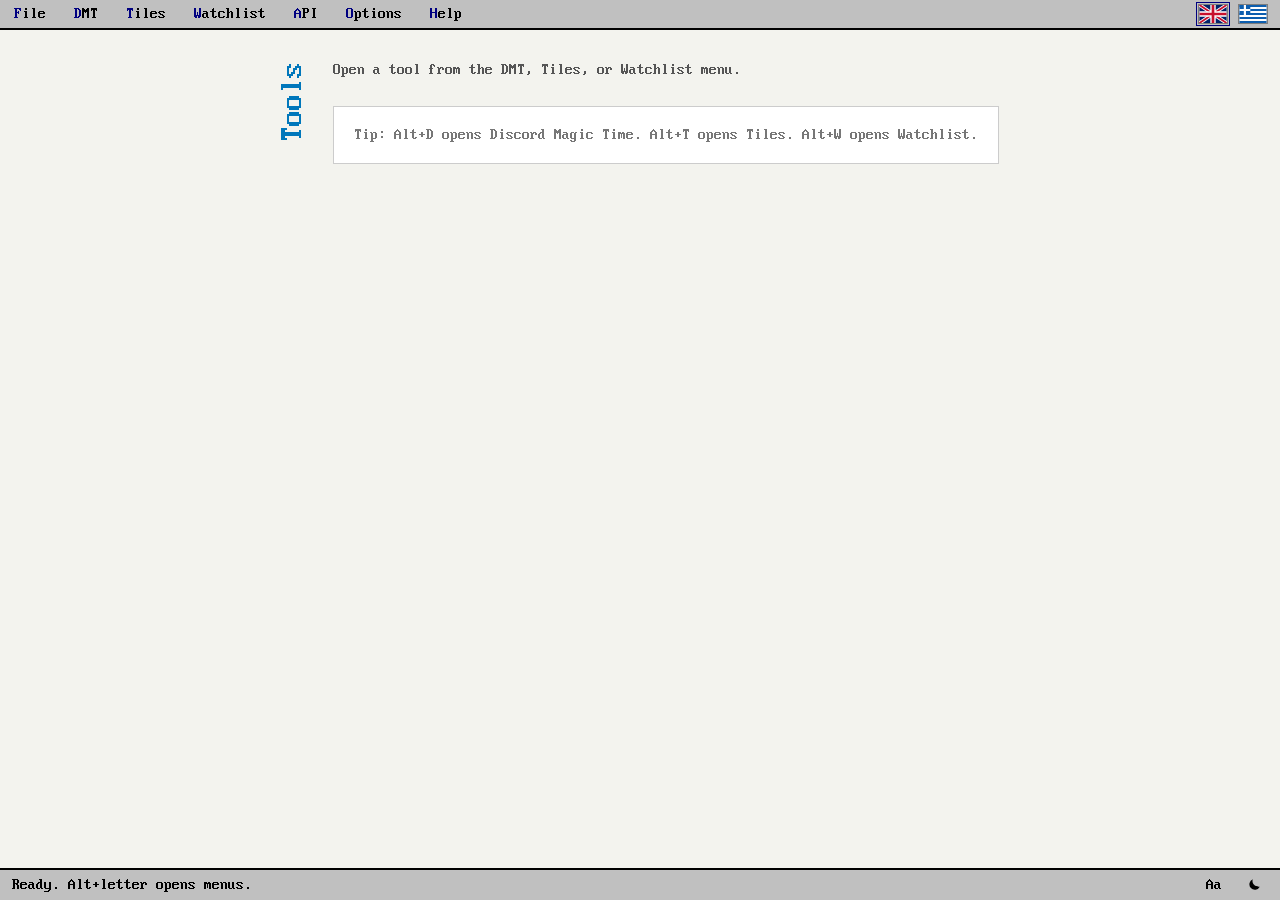
<file: tools/index.html>
<!DOCTYPE html>
<html lang="en">

<head>
  <meta charset="UTF-8">
  <meta name="viewport" content="width=device-width, initial-scale=1.0">
  <title>Tools</title>
  <script>
    (function () {
      var storedTheme = localStorage.getItem('tools-theme') || localStorage.getItem('dmt-theme');
      var theme = storedTheme === 'light' || storedTheme === 'dark'
        ? storedTheme
        : (window.matchMedia('(prefers-color-scheme: light)').matches ? 'light' : 'dark');
      document.documentElement.setAttribute('data-theme', theme);

      var storedFont = localStorage.getItem('tools-font');
      if (storedFont === 'fairfax') {
        storedFont = 'vga';
        localStorage.setItem('tools-font', 'vga');
      }
      var font = storedFont === 'tiny5' || storedFont === 'vga' ? storedFont : 'vga';
      document.documentElement.setAttribute('data-font', font);

      var storedDesktop = localStorage.getItem('tools-desktop');
      var desktop = storedDesktop === 'on' ? 'shadow' : 'plain';
      document.documentElement.setAttribute('data-desktop', desktop);
    })();
  </script>
  <link rel="stylesheet" href="/tools/styles.css?v=61">
  <meta http-equiv="Cache-Control" content="no-cache">
  <script type="module" src="/tools/app.js?v=74"></script>
</head>

<body>
  <div class="tp-desktop" id="tp-desktop" aria-hidden="true"></div>
  <div class="tp-shell">
    <header class="tp-menubar" id="tp-menubar" role="menubar" aria-label="Main menu">
      <nav class="tp-menus" id="tp-menus"></nav>
      <div class="tp-menubar-right">
        <button type="button" class="tp-lang-btn" id="lang-en" title="English" aria-label="English">
          <svg class="tp-flag" viewBox="0 0 60 40" aria-hidden="true">
            <rect width="60" height="40" fill="#012169"/>
            <path d="M0,0 L60,40 M60,0 L0,40" stroke="#fff" stroke-width="8"/>
            <path d="M0,0 L60,40 M60,0 L0,40" stroke="#C8102E" stroke-width="4"/>
            <path d="M30,0 V40 M0,20 H60" stroke="#fff" stroke-width="12"/>
            <path d="M30,0 V40 M0,20 H60" stroke="#C8102E" stroke-width="6"/>
          </svg>
        </button>
        <button type="button" class="tp-lang-btn" id="lang-el" title="Ελληνικά" aria-label="Ελληνικά">
          <svg class="tp-flag" viewBox="0 0 60 40" aria-hidden="true">
            <rect width="60" height="40" fill="#0D5EAF"/>
            <rect y="4.44" width="60" height="4.44" fill="#fff"/>
            <rect y="13.33" width="60" height="4.44" fill="#fff"/>
            <rect y="22.22" width="60" height="4.44" fill="#fff"/>
            <rect y="31.11" width="60" height="4.44" fill="#fff"/>
            <rect width="24" height="22.22" fill="#0D5EAF"/>
            <rect x="9.6" width="4.8" height="22.22" fill="#fff"/>
            <rect y="8.89" width="24" height="4.44" fill="#fff"/>
          </svg>
        </button>
      </div>
    </header>

    <main class="tp-workspace" id="tool-root"></main>

    <footer class="tp-status" aria-live="polite">
      <span class="tp-status-text" id="tp-status"></span>
      <button type="button" class="tp-theme-btn tp-font-btn" id="font-footer-btn" aria-label="Toggle font" title="Toggle font">
        <span class="tp-font-label" aria-hidden="true">Aa</span>
      </button>
      <button type="button" class="tp-theme-btn" id="theme-footer-btn" aria-label="Toggle theme" title="Toggle theme">
        <svg class="tp-theme-icon tp-theme-icon-sun" viewBox="0 0 16 16" aria-hidden="true">
          <circle cx="8" cy="8" r="3" fill="currentColor"/>
          <g stroke="currentColor" stroke-width="1.5" stroke-linecap="square">
            <path d="M8 1v2M8 13v2M1 8h2M13 8h2M3.2 3.2l1.4 1.4M11.4 11.4l1.4 1.4M12.8 3.2l-1.4 1.4M4.6 11.4l-1.4 1.4"/>
          </g>
        </svg>
        <svg class="tp-theme-icon tp-theme-icon-moon" viewBox="0 0 16 16" aria-hidden="true">
          <path fill="currentColor" d="M11.5 9.2A5.2 5.2 0 0 1 6.8 2.2 5.5 5.5 0 1 0 13.8 9.8a5.2 5.2 0 0 1-2.3-.6z"/>
        </svg>
      </button>
    </footer>
  </div>
</body>

</html>
</file>
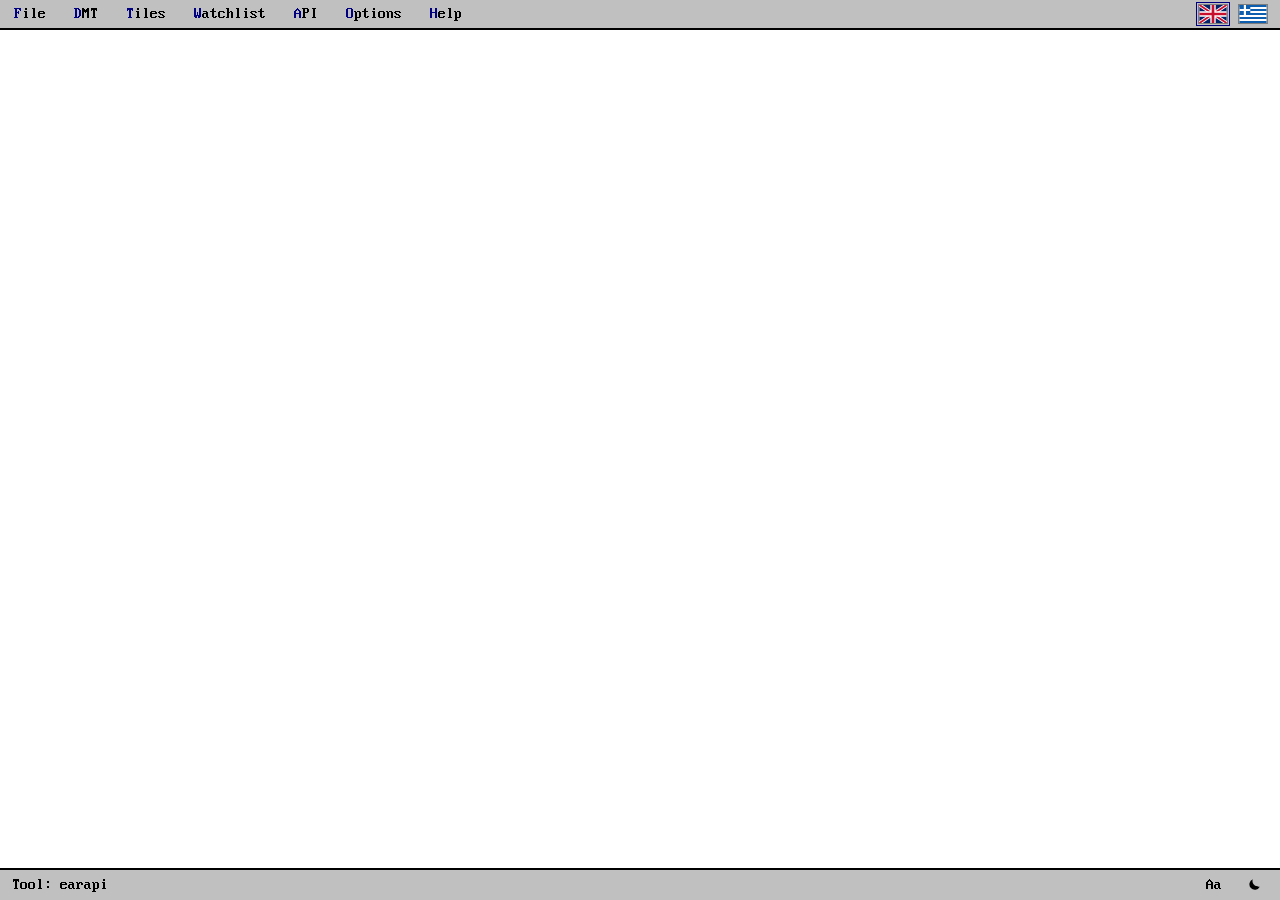
<file: tools/api/index.html>
<!DOCTYPE html>
<html lang="en">

<head>
  <meta charset="UTF-8">
  <meta name="viewport" content="width=device-width, initial-scale=1.0">
  <title>earapi docs — Earentir Tools</title>
  <meta name="description" content="API documentation for earentir services (tilecalc, DMT, watchlist, and more).">
  <link rel="canonical" href="https://earentir.dev/tools/api">
  <meta property="og:type" content="website">
  <meta property="og:site_name" content="Earentir Tools">
  <meta property="og:title" content="earapi docs">
  <meta property="og:description" content="API documentation for earentir services (tilecalc, DMT, watchlist, and more).">
  <meta property="og:url" content="https://earentir.dev/tools/api">
  <meta property="og:image" content="https://earentir.dev/tools/og-api.png">
  <meta name="twitter:card" content="summary_large_image">
  <meta name="twitter:title" content="earapi docs">
  <meta name="twitter:description" content="API documentation for earentir services (tilecalc, DMT, watchlist, and more).">
  <meta name="twitter:image" content="https://earentir.dev/tools/og-api.png">
  <script>
    (function () {
      var storedTheme = localStorage.getItem('tools-theme') || localStorage.getItem('dmt-theme');
      var theme = storedTheme === 'light' || storedTheme === 'dark'
        ? storedTheme
        : (window.matchMedia('(prefers-color-scheme: light)').matches ? 'light' : 'dark');
      document.documentElement.setAttribute('data-theme', theme);

      var storedFont = localStorage.getItem('tools-font');
      if (storedFont === 'fairfax') {
        storedFont = 'vga';
        localStorage.setItem('tools-font', 'vga');
      }
      var font = storedFont === 'tiny5' || storedFont === 'vga' ? storedFont : 'vga';
      document.documentElement.setAttribute('data-font', font);

      var storedDesktop = localStorage.getItem('tools-desktop');
      var desktop = storedDesktop === 'on' ? 'shadow' : 'plain';
      document.documentElement.setAttribute('data-desktop', desktop);
    })();
  </script>
  <link rel="stylesheet" href="/tools/styles.css?v=62">
  <meta http-equiv="Cache-Control" content="no-cache">
  <script type="module" src="/tools/app.js?v=75"></script>
</head>

<body>
  <div class="tp-desktop" id="tp-desktop" aria-hidden="true"></div>
  <div class="tp-shell">
    <header class="tp-menubar" id="tp-menubar" role="menubar" aria-label="Main menu">
      <nav class="tp-menus" id="tp-menus"></nav>
      <div class="tp-menubar-right">
        <button type="button" class="tp-lang-btn" id="lang-en" title="English" aria-label="English">
          <svg class="tp-flag" viewBox="0 0 60 40" aria-hidden="true">
            <rect width="60" height="40" fill="#012169"/>
            <path d="M0,0 L60,40 M60,0 L0,40" stroke="#fff" stroke-width="8"/>
            <path d="M0,0 L60,40 M60,0 L0,40" stroke="#C8102E" stroke-width="4"/>
            <path d="M30,0 V40 M0,20 H60" stroke="#fff" stroke-width="12"/>
            <path d="M30,0 V40 M0,20 H60" stroke="#C8102E" stroke-width="6"/>
          </svg>
        </button>
        <button type="button" class="tp-lang-btn" id="lang-el" title="Ελληνικά" aria-label="Ελληνικά">
          <svg class="tp-flag" viewBox="0 0 60 40" aria-hidden="true">
            <rect width="60" height="40" fill="#0D5EAF"/>
            <rect y="4.44" width="60" height="4.44" fill="#fff"/>
            <rect y="13.33" width="60" height="4.44" fill="#fff"/>
            <rect y="22.22" width="60" height="4.44" fill="#fff"/>
            <rect y="31.11" width="60" height="4.44" fill="#fff"/>
            <rect width="24" height="22.22" fill="#0D5EAF"/>
            <rect x="9.6" width="4.8" height="22.22" fill="#fff"/>
            <rect y="8.89" width="24" height="4.44" fill="#fff"/>
          </svg>
        </button>
      </div>
    </header>

    <main class="tp-workspace" id="tool-root"></main>

    <footer class="tp-status" aria-live="polite">
      <span class="tp-status-text" id="tp-status"></span>
      <button type="button" class="tp-theme-btn tp-font-btn" id="font-footer-btn" aria-label="Toggle font" title="Toggle font">
        <span class="tp-font-label" aria-hidden="true">Aa</span>
      </button>
      <button type="button" class="tp-theme-btn" id="theme-footer-btn" aria-label="Toggle theme" title="Toggle theme">
        <svg class="tp-theme-icon tp-theme-icon-sun" viewBox="0 0 16 16" aria-hidden="true">
          <circle cx="8" cy="8" r="3" fill="currentColor"/>
          <g stroke="currentColor" stroke-width="1.5" stroke-linecap="square">
            <path d="M8 1v2M8 13v2M1 8h2M13 8h2M3.2 3.2l1.4 1.4M11.4 11.4l1.4 1.4M12.8 3.2l-1.4 1.4M4.6 11.4l-1.4 1.4"/>
          </g>
        </svg>
        <svg class="tp-theme-icon tp-theme-icon-moon" viewBox="0 0 16 16" aria-hidden="true">
          <path fill="currentColor" d="M11.5 9.2A5.2 5.2 0 0 1 6.8 2.2 5.5 5.5 0 1 0 13.8 9.8a5.2 5.2 0 0 1-2.3-.6z"/>
        </svg>
      </button>
    </footer>
  </div>
</body>

</html>
</file>
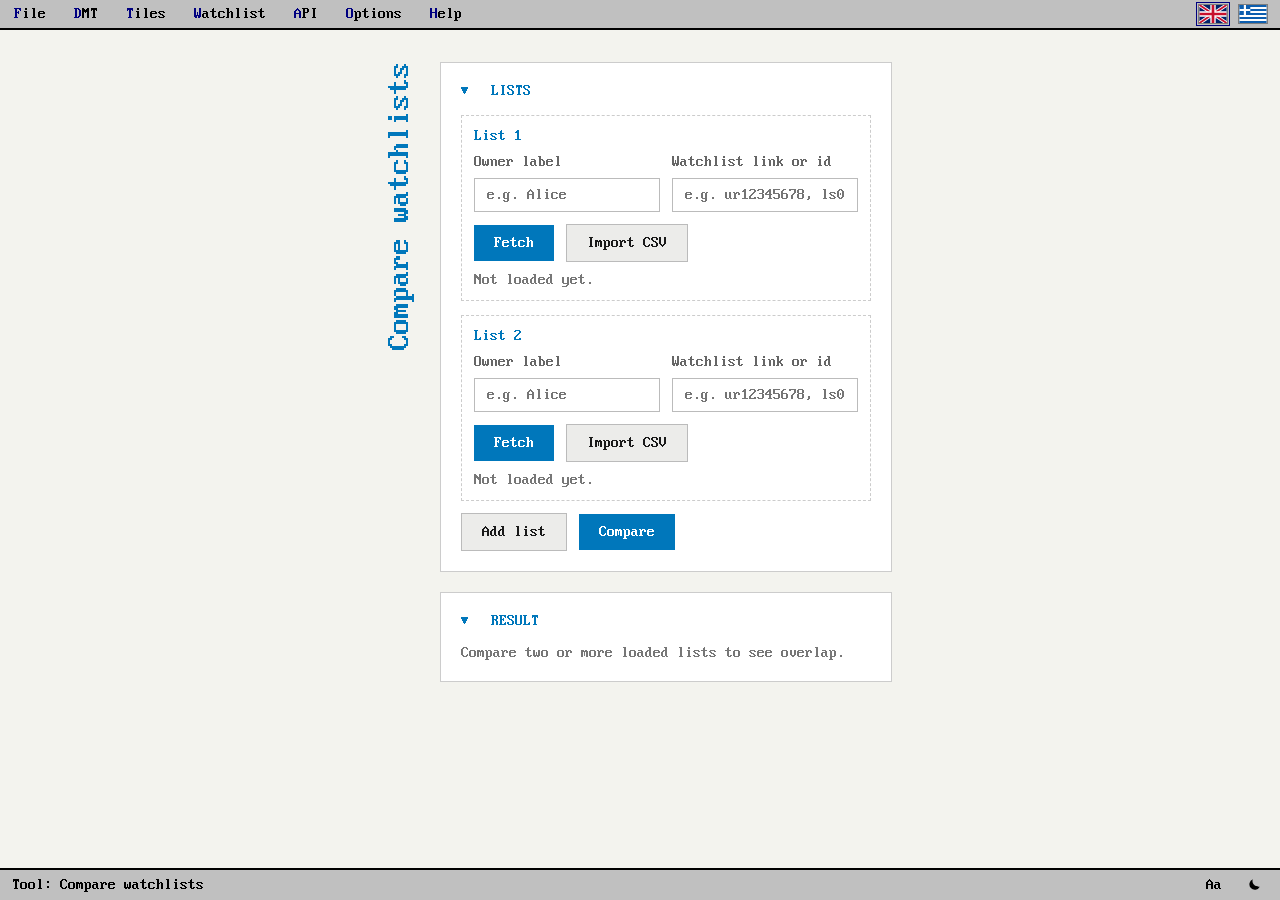
<file: tools/wl-compare/index.html>
<!DOCTYPE html>
<html lang="en">

<head>
  <meta charset="UTF-8">
  <meta name="viewport" content="width=device-width, initial-scale=1.0">
  <title>Compare watchlists — Earentir Tools</title>
  <meta name="description" content="Compare two or more public IMDb lists: shared titles, unique items, and the full union.">
  <link rel="canonical" href="https://earentir.dev/tools/wl-compare">
  <meta property="og:type" content="website">
  <meta property="og:site_name" content="Earentir Tools">
  <meta property="og:title" content="Compare watchlists">
  <meta property="og:description" content="Compare two or more public IMDb lists: shared titles, unique items, and the full union.">
  <meta property="og:url" content="https://earentir.dev/tools/wl-compare">
  <meta property="og:image" content="https://earentir.dev/tools/og-wl-compare.png">
  <meta name="twitter:card" content="summary_large_image">
  <meta name="twitter:title" content="Compare watchlists">
  <meta name="twitter:description" content="Compare two or more public IMDb lists: shared titles, unique items, and the full union.">
  <meta name="twitter:image" content="https://earentir.dev/tools/og-wl-compare.png">
  <script>
    (function () {
      var storedTheme = localStorage.getItem('tools-theme') || localStorage.getItem('dmt-theme');
      var theme = storedTheme === 'light' || storedTheme === 'dark'
        ? storedTheme
        : (window.matchMedia('(prefers-color-scheme: light)').matches ? 'light' : 'dark');
      document.documentElement.setAttribute('data-theme', theme);

      var storedFont = localStorage.getItem('tools-font');
      if (storedFont === 'fairfax') {
        storedFont = 'vga';
        localStorage.setItem('tools-font', 'vga');
      }
      var font = storedFont === 'tiny5' || storedFont === 'vga' ? storedFont : 'vga';
      document.documentElement.setAttribute('data-font', font);

      var storedDesktop = localStorage.getItem('tools-desktop');
      var desktop = storedDesktop === 'on' ? 'shadow' : 'plain';
      document.documentElement.setAttribute('data-desktop', desktop);
    })();
  </script>
  <link rel="stylesheet" href="/tools/styles.css?v=62">
  <meta http-equiv="Cache-Control" content="no-cache">
  <script type="module" src="/tools/app.js?v=75"></script>
</head>

<body>
  <div class="tp-desktop" id="tp-desktop" aria-hidden="true"></div>
  <div class="tp-shell">
    <header class="tp-menubar" id="tp-menubar" role="menubar" aria-label="Main menu">
      <nav class="tp-menus" id="tp-menus"></nav>
      <div class="tp-menubar-right">
        <button type="button" class="tp-lang-btn" id="lang-en" title="English" aria-label="English">
          <svg class="tp-flag" viewBox="0 0 60 40" aria-hidden="true">
            <rect width="60" height="40" fill="#012169"/>
            <path d="M0,0 L60,40 M60,0 L0,40" stroke="#fff" stroke-width="8"/>
            <path d="M0,0 L60,40 M60,0 L0,40" stroke="#C8102E" stroke-width="4"/>
            <path d="M30,0 V40 M0,20 H60" stroke="#fff" stroke-width="12"/>
            <path d="M30,0 V40 M0,20 H60" stroke="#C8102E" stroke-width="6"/>
          </svg>
        </button>
        <button type="button" class="tp-lang-btn" id="lang-el" title="Ελληνικά" aria-label="Ελληνικά">
          <svg class="tp-flag" viewBox="0 0 60 40" aria-hidden="true">
            <rect width="60" height="40" fill="#0D5EAF"/>
            <rect y="4.44" width="60" height="4.44" fill="#fff"/>
            <rect y="13.33" width="60" height="4.44" fill="#fff"/>
            <rect y="22.22" width="60" height="4.44" fill="#fff"/>
            <rect y="31.11" width="60" height="4.44" fill="#fff"/>
            <rect width="24" height="22.22" fill="#0D5EAF"/>
            <rect x="9.6" width="4.8" height="22.22" fill="#fff"/>
            <rect y="8.89" width="24" height="4.44" fill="#fff"/>
          </svg>
        </button>
      </div>
    </header>

    <main class="tp-workspace" id="tool-root"></main>

    <footer class="tp-status" aria-live="polite">
      <span class="tp-status-text" id="tp-status"></span>
      <button type="button" class="tp-theme-btn tp-font-btn" id="font-footer-btn" aria-label="Toggle font" title="Toggle font">
        <span class="tp-font-label" aria-hidden="true">Aa</span>
      </button>
      <button type="button" class="tp-theme-btn" id="theme-footer-btn" aria-label="Toggle theme" title="Toggle theme">
        <svg class="tp-theme-icon tp-theme-icon-sun" viewBox="0 0 16 16" aria-hidden="true">
          <circle cx="8" cy="8" r="3" fill="currentColor"/>
          <g stroke="currentColor" stroke-width="1.5" stroke-linecap="square">
            <path d="M8 1v2M8 13v2M1 8h2M13 8h2M3.2 3.2l1.4 1.4M11.4 11.4l1.4 1.4M12.8 3.2l-1.4 1.4M4.6 11.4l-1.4 1.4"/>
          </g>
        </svg>
        <svg class="tp-theme-icon tp-theme-icon-moon" viewBox="0 0 16 16" aria-hidden="true">
          <path fill="currentColor" d="M11.5 9.2A5.2 5.2 0 0 1 6.8 2.2 5.5 5.5 0 1 0 13.8 9.8a5.2 5.2 0 0 1-2.3-.6z"/>
        </svg>
      </button>
    </footer>
  </div>
</body>

</html>
</file>
<file: tools/styles.css>
@font-face {
  font-family: 'PxPlus IBM VGA 8x16';
  src: url('/font/PxPlus_IBM_VGA_8x16.woff2') format('woff2');
  font-weight: normal;
  font-style: normal;
  font-display: swap;
  -webkit-font-smoothing: none;
  font-smooth: never;
}

@font-face {
  font-family: 'Tiny5';
  src: url('/font/Tiny5.woff2') format('woff2');
  font-weight: normal;
  font-style: normal;
  font-display: swap;
  -webkit-font-smoothing: none;
  font-smooth: never;
}

*,
*::before,
*::after {
  box-sizing: border-box;
}

:root,
[data-font='vga'] {
  --tp-font: 'PxPlus IBM VGA 8x16';
  --tp-font-size: 16px;
  --tp-line-height: 16px;
  --tp-desktop-size: 32px;
}

[data-font='tiny5'] {
  --tp-font: 'Tiny5';
  --tp-font-size: 18px;
  --tp-line-height: 18px;
  --tp-desktop-size: 30px;
}

:root,
[data-theme='dark'] {
  color-scheme: dark;
  --dmt-bg: #000;
  --dmt-text: #fff;
  --dmt-text-muted: #aaa;
  --dmt-text-subtle: #888;
  --dmt-text-faint: #666;
  --dmt-accent: #00aaff;
  --dmt-accent-hover: #ffaa00;
  --dmt-panel-bg: #0a0a0a;
  --dmt-panel-border: #333;
  --dmt-input-bg: #111;
  --dmt-input-border: #444;
  --dmt-input-border-hover: #00aaff;
  --dmt-preview-bg: #111;
  --dmt-preview-border: #333;
  --dmt-preview-text: #ffaa00;
  --dmt-btn-text: #000;
  --dmt-btn-secondary-bg: #222;
  --dmt-btn-secondary-border: #444;
  --dmt-btn-secondary-text: #fff;
  --dmt-btn-secondary-hover-bg: #333;
  --dmt-switch-track: #333;
  --dmt-switch-thumb: #fff;
  --dmt-switch-border: #555;
  --tp-bar-bg: #c0c0c0;
  --tp-bar-text: #000000;
  --tp-bar-hot: #000080;
  --tp-drop-bg: #c0c0c0;
  --tp-drop-text: #000000;
  --tp-drop-hot: #000080;
  --tp-drop-border: #000000;
  --tp-drop-shadow: #000000;
  --tp-active-bg: #000080;
  --tp-active-text: #ffffff;
  --tp-status-bg: #c0c0c0;
  --tp-status-text: #000000;
  --tp-desktop-bg: #000000;
  --tp-desktop-fg: #aaaaaa;
}

[data-theme='light'] {
  color-scheme: light;
  --dmt-bg: #f3f3ee;
  --dmt-text: #1a1a1a;
  --dmt-text-muted: #555;
  --dmt-text-subtle: #666;
  --dmt-text-faint: #777;
  --dmt-accent: #0077bb;
  --dmt-accent-hover: #cc7700;
  --dmt-panel-bg: #fff;
  --dmt-panel-border: #ccc;
  --dmt-input-bg: #fff;
  --dmt-input-border: #bbb;
  --dmt-input-border-hover: #0077bb;
  --dmt-preview-bg: #fafaf6;
  --dmt-preview-border: #ccc;
  --dmt-preview-text: #b36b00;
  --dmt-btn-text: #fff;
  --dmt-btn-secondary-bg: #ececea;
  --dmt-btn-secondary-border: #bbb;
  --dmt-btn-secondary-text: #1a1a1a;
  --dmt-btn-secondary-hover-bg: #e0e0dc;
  --dmt-switch-track: #ccc;
  --dmt-switch-thumb: #fff;
  --dmt-switch-border: #aaa;
  --tp-bar-bg: #c0c0c0;
  --tp-bar-text: #000000;
  --tp-bar-hot: #000080;
  --tp-drop-bg: #c0c0c0;
  --tp-drop-text: #000000;
  --tp-drop-hot: #000080;
  --tp-drop-border: #000000;
  --tp-drop-shadow: #000000;
  --tp-active-bg: #000080;
  --tp-active-text: #ffffff;
  --tp-status-bg: #c0c0c0;
  --tp-status-text: #000000;
  --tp-desktop-bg: #000000;
  --tp-desktop-fg: #aaaaaa;
}

html,
body {
  margin: 0;
  min-height: 100%;
}

body {
  min-height: 100vh;
  background: var(--dmt-bg);
  color: var(--dmt-text);
  font-family: var(--tp-font);
  font-size: var(--tp-font-size);
  line-height: var(--tp-line-height);
  -webkit-font-smoothing: none;
  -moz-osx-font-smoothing: unset;
  font-smooth: never;
  text-rendering: optimizeSpeed;
  font-kerning: none;
  font-variant-ligatures: none;
  font-synthesis: none;
  transition: background-color 0.2s ease, color 0.2s ease;
}

button,
input,
select,
textarea {
  font-family: var(--tp-font);
  font-size: inherit;
  -webkit-font-smoothing: none;
  -moz-osx-font-smoothing: unset;
  font-smooth: never;
  text-rendering: optimizeSpeed;
  font-kerning: none;
  font-variant-ligatures: none;
  font-synthesis: none;
}

[data-font='tiny5'] .dmt-header h1 {
  font-size: 30px;
}

.tp-shell {
  min-height: 100vh;
  display: flex;
  flex-direction: column;
  position: relative;
  z-index: 1;
  background: var(--dmt-bg);
}

[data-desktop='shadow'] .tp-shell {
  background: transparent;
}

.tp-desktop {
  display: none;
  position: fixed;
  inset: 0;
  z-index: 0;
  overflow: hidden;
  pointer-events: none;
  background: transparent;
  color: var(--tp-desktop-fg);
  font-family: var(--tp-font);
  font-size: var(--tp-desktop-size);
  line-height: var(--tp-desktop-size);
  white-space: pre;
  letter-spacing: 0;
  user-select: none;
}

[data-desktop='shadow'] .tp-desktop {
  display: block;
}

[data-desktop='shadow'] body {
  background: var(--tp-desktop-bg);
}

.tp-menu-item {
  appearance: none;
  display: flex;
  align-items: center;
  gap: 0;
  width: 100%;
  background: transparent;
  border: none;
  color: inherit;
  font-family: var(--tp-font);
  font-size: var(--tp-font-size);
  text-align: left;
  padding: 4px 16px 4px 8px;
  cursor: pointer;
}

.tp-menu-check {
  display: inline-block;
  width: 1.25em;
  flex-shrink: 0;
  text-align: center;
}

.tp-menubar {
  display: flex;
  align-items: stretch;
  justify-content: space-between;
  background: var(--tp-bar-bg);
  color: var(--tp-bar-text);
  border-bottom: 2px solid #000;
  user-select: none;
  position: sticky;
  top: 0;
  z-index: 100;
}

.tp-menus {
  display: flex;
  align-items: stretch;
  gap: 0;
}

.tp-menu {
  position: relative;
}

.tp-menu-btn {
  appearance: none;
  background: transparent;
  border: none;
  color: var(--tp-bar-text);
  font-family: var(--tp-font);
  font-size: var(--tp-font-size);
  padding: 6px 14px;
  cursor: pointer;
}

.tp-menu.open .tp-menu-btn,
.tp-menu-btn:hover {
  background: var(--tp-active-bg);
  color: var(--tp-active-text);
}

.tp-menu-btn u {
  color: var(--tp-bar-hot);
  text-decoration: none;
}

.tp-menu.open .tp-menu-btn u,
.tp-menu-btn:hover u {
  color: var(--tp-active-text);
}

/* DOSSHELL: black labels, white hotkey letters on teal */
.tp-menu-item u {
  color: var(--tp-drop-hot);
  text-decoration: none;
}

.tp-dropdown {
  display: none;
  position: absolute;
  top: 100%;
  left: 0;
  min-width: 220px;
  background: var(--tp-drop-bg);
  color: var(--tp-drop-text);
  border: 1px solid var(--tp-drop-border);
  box-shadow: 6px 6px 0 var(--tp-drop-shadow);
  padding: 2px 0;
  z-index: 200;
}

.tp-menu.open .tp-dropdown {
  display: block;
}

.tp-menu-item.active,
.tp-menu-item:hover {
  background: var(--tp-active-bg);
  color: var(--tp-active-text);
}

.tp-menu-item.active u,
.tp-menu-item:hover u {
  color: var(--tp-active-text);
}

.tp-menu-sep {
  height: 0;
  margin: 4px 6px;
  border-top: 1px solid #000;
  border-bottom: none;
}

.tp-menubar-right {
  display: flex;
  align-items: center;
  gap: 6px;
  padding: 0 10px;
}

.tp-lang-btn {
  appearance: none;
  background: transparent;
  border: 1px solid transparent;
  padding: 2px;
  cursor: pointer;
  line-height: 0;
}

.tp-lang-btn.active,
.tp-lang-btn:hover {
  border-color: var(--tp-bar-hot);
}

.tp-flag {
  width: 28px;
  height: 18px;
  display: block;
  box-shadow: 0 0 0 1px rgba(0, 0, 0, 0.35);
}

.tp-modal-overlay {
  position: fixed;
  inset: 0;
  z-index: 1000;
  display: flex;
  align-items: center;
  justify-content: center;
  padding: 24px;
  background: rgba(0, 0, 0, 0.45);
}

.tp-modal {
  width: min(100%, 28rem);
  background: var(--tp-drop-bg);
  color: var(--tp-drop-text);
  border: 1px solid var(--tp-drop-border);
  box-shadow: 8px 8px 0 var(--tp-drop-shadow);
  font-family: var(--tp-font);
  font-size: var(--tp-font-size);
  line-height: 1.4;
}

.tp-modal-titlebar {
  display: flex;
  align-items: center;
  background: var(--tp-active-bg);
  color: var(--tp-active-text);
  padding: 6px 10px;
  user-select: none;
}

.tp-modal-title {
  font-weight: normal;
  letter-spacing: 0.02em;
}

.tp-modal-body {
  padding: 18px 18px 16px;
}

.tp-modal-lead {
  margin: 0 0 10px;
  color: var(--tp-drop-text);
}

.tp-modal-detail {
  margin: 0 0 18px;
  color: #000080;
}

.tp-modal-actions {
  display: flex;
  justify-content: center;
}

.tp-modal-btn {
  appearance: none;
  min-width: 5.5rem;
  background: var(--tp-drop-bg);
  color: var(--tp-drop-text);
  border: 1px solid #000;
  box-shadow: inset -1px -1px 0 #808080, inset 1px 1px 0 #fff;
  font-family: var(--tp-font);
  font-size: var(--tp-font-size);
  padding: 6px 18px;
  cursor: pointer;
}

.tp-modal-btn:hover,
.tp-modal-btn:focus-visible {
  background: var(--tp-active-bg);
  color: var(--tp-active-text);
  outline: none;
  box-shadow: none;
}

.tp-modal-btn:active {
  box-shadow: inset 1px 1px 0 #808080, inset -1px -1px 0 #fff;
}

.tp-workspace {
  flex: 1 1 auto;
  background: var(--dmt-bg);
  position: relative;
  z-index: 1;
  min-height: 0;
  display: flex;
  flex-direction: column;
}

#tool-root {
  flex: 1 1 auto;
  min-height: 0;
  display: flex;
  flex-direction: column;
}

.api-docs-app {
  flex: 1 1 auto;
  min-height: 0;
  display: flex;
  flex-direction: column;
  background: var(--dmt-bg);
}

.api-docs-frame {
  flex: 1 1 auto;
  width: 100%;
  min-height: 0;
  border: 0;
  background: #fff;
}

[data-desktop='shadow'] .tp-workspace {
  background: transparent;
}

.tp-status {
  display: flex;
  align-items: center;
  gap: 12px;
  background: var(--tp-status-bg);
  color: var(--tp-status-text);
  padding: 4px 12px;
  font-family: var(--tp-font);
  font-size: var(--tp-font-size);
  border-top: 2px solid #000;
}

.tp-status-text {
  flex: 1;
  min-width: 0;
  overflow: hidden;
  text-overflow: ellipsis;
  white-space: nowrap;
}

.tp-theme-btn {
  appearance: none;
  flex-shrink: 0;
  display: inline-flex;
  align-items: center;
  justify-content: center;
  width: 28px;
  height: 22px;
  padding: 0;
  background: transparent;
  border: 1px solid transparent;
  color: var(--tp-status-text);
  cursor: pointer;
  line-height: 0;
}

.tp-theme-btn:hover,
.tp-theme-btn:focus-visible {
  border-color: var(--tp-bar-hot);
  color: var(--tp-bar-hot);
  outline: none;
}

.tp-theme-icon {
  width: 16px;
  height: 16px;
  display: none;
}

.tp-font-label {
  font-family: var(--tp-font);
  font-size: var(--tp-font-size);
  line-height: 1;
}

[data-font='tiny5'] .tp-font-btn {
  color: var(--tp-bar-hot);
}

[data-theme='dark'] .tp-theme-icon-sun,
[data-theme='light'] .tp-theme-icon-moon {
  display: block;
}

.dmt-app {
  position: relative;
  max-width: 1040px;
  margin: 0 auto;
  padding: 32px 20px 16px 72px;
}

.dmt-header {
  margin: 0;
  padding: 0;
  border: 0;
}

/* Title is absolute; collapse the header when it only holds the spine title */
.dmt-header:not(:has(p)) {
  height: 0;
  overflow: visible;
}

.dmt-header h1 {
  position: absolute;
  left: 16px;
  top: 32px;
  margin: 0;
  color: var(--dmt-accent);
  font-size: 32px;
  font-weight: normal;
  line-height: 1.05;
  white-space: nowrap;
  writing-mode: vertical-rl;
  transform: rotate(180deg);
  transform-origin: center center;
  pointer-events: none;
}

.dmt-header p {
  margin: 0 0 28px;
  color: var(--dmt-text-muted);
  font-size: 16px;
}

.dmt-panel-row {
  display: grid;
  grid-template-columns: 1fr 1fr;
  gap: 20px;
  margin-bottom: 20px;
  align-items: stretch;
}

.dmt-panel-row-3 {
  grid-template-columns: 1.35fr 1fr 1fr;
}

.dmt-panel-row > .dmt-panel {
  margin-bottom: 0;
  min-width: 0;
  overflow: hidden;
}

/* Don't stretch a compacted fold to match its open neighbor */
.dmt-panel-row:has(> .dmt-panel:not(.open)) {
  align-items: start;
}

@media (max-width: 760px) {
  .dmt-app {
    padding: 32px 20px 24px;
  }

  .dmt-header {
    display: block;
    height: auto;
    overflow: visible;
    margin-bottom: 28px;
  }

  .dmt-header h1 {
    position: static;
    writing-mode: horizontal-tb;
    transform: none;
    margin: 0 0 8px;
    white-space: normal;
  }

  .dmt-header p {
    margin: 0;
  }

  .dmt-panel-row,
  .dmt-panel-row-3 {
    grid-template-columns: 1fr;
  }
}

@media (min-width: 761px) and (max-width: 1100px) {
  .dmt-panel-row-3 {
    grid-template-columns: 1fr 1fr;
  }
}

.dmt-panel {
  border: 1px solid var(--dmt-panel-border);
  background: var(--dmt-panel-bg);
  padding: 20px;
  margin-bottom: 20px;
  transition: background-color 0.2s ease, border-color 0.2s ease;
}

.dmt-app > .dmt-panel:last-child,
.dmt-app > .dmt-panel-row:last-child,
.dmt-app > .dmt-hint:last-child {
  margin-bottom: 0;
}

.dmt-panel-title {
  margin: 0 0 16px;
  color: var(--dmt-accent);
  font-size: var(--tp-font-size);
  font-weight: normal;
  text-transform: uppercase;
  letter-spacing: 0;
}

.dmt-row {
  display: flex;
  flex-wrap: wrap;
  gap: 12px;
  align-items: flex-end;
}

.dmt-row + .dmt-row {
  margin-top: 14px;
}

.dmt-field {
  display: flex;
  flex-direction: column;
  gap: 8px;
  min-width: 0;
}

.dmt-field label {
  color: var(--dmt-text-subtle);
  font-size: 16px;
}

.dmt-field select,
.dmt-field input[type="text"],
.dmt-field input[type="password"],
.dmt-output-row input[type="text"] {
  appearance: none;
  background: var(--dmt-input-bg);
  border: 1px solid var(--dmt-input-border);
  color: var(--dmt-text);
  font-family: var(--tp-font);
  font-size: 16px;
  padding: 8px 12px;
  min-width: 72px;
  cursor: pointer;
  transition: background-color 0.2s ease, border-color 0.2s ease, color 0.2s ease;
}

.dmt-field select:hover,
.dmt-field input[type="text"]:hover,
.dmt-field input[type="password"]:hover,
.dmt-output-row input[type="text"]:hover {
  border-color: var(--dmt-input-border-hover);
}

.dmt-field select:focus,
.dmt-field input[type="text"]:focus,
.dmt-field input[type="password"]:focus,
.dmt-output-row input[type="text"]:focus {
  outline: none;
  border-color: var(--dmt-accent);
  box-shadow: 0 0 0 1px var(--dmt-accent);
}

.dmt-field-wide {
  flex: 1 1 auto;
  min-width: 0;
}

.dmt-field-wide select,
.dmt-field-wide input[type="text"] {
  min-width: 0;
  width: 100%;
}

.dmt-field-control {
  display: flex;
  gap: 8px;
  align-items: stretch;
}

.dmt-field-control select {
  flex: 1;
  min-width: 0;
}

.dmt-btn-inline {
  padding: 8px 12px;
  font-size: 16px;
  white-space: nowrap;
}

.dmt-time-display {
  margin-top: 14px;
  padding: 10px 12px;
  background: var(--dmt-preview-bg);
  border: 1px dashed var(--dmt-preview-border);
  color: var(--dmt-preview-text);
  font-size: 16px;
  letter-spacing: 0.06em;
  transition: background-color 0.2s ease, border-color 0.2s ease, color 0.2s ease;
}

.dmt-actions {
  display: flex;
  flex-wrap: wrap;
  gap: 12px;
  align-items: center;
  margin-top: 12px;
}

.dmt-actions:first-child {
  margin-top: 0;
}

.dmt-btn {
  appearance: none;
  background: var(--dmt-accent);
  border: none;
  color: var(--dmt-btn-text);
  cursor: pointer;
  font-family: var(--tp-font);
  font-size: 16px;
  padding: 10px 20px;
  transition: background-color 0.2s ease, color 0.2s ease;
}

.dmt-btn:hover {
  background: var(--dmt-accent-hover);
}

.dmt-btn-secondary {
  background: var(--dmt-btn-secondary-bg);
  border: 1px solid var(--dmt-btn-secondary-border);
  color: var(--dmt-btn-secondary-text);
}

.dmt-btn-secondary:hover {
  background: var(--dmt-btn-secondary-hover-bg);
  border-color: var(--dmt-accent);
  color: var(--dmt-accent);
}

.dmt-output-row {
  display: flex;
  gap: 12px;
  align-items: stretch;
}

.dmt-output-row input[type="text"] {
  flex: 1;
  min-width: 0;
  cursor: text;
}

.dmt-output-row .dmt-btn {
  flex-shrink: 0;
}

.dmt-hint {
  margin: 10px 0 0;
  color: var(--dmt-text-faint);
  font-size: 16px;
}

.dmt-theme-switch {
  display: inline-flex;
  align-items: center;
  gap: 10px;
  margin-left: auto;
  user-select: none;
}

.dmt-theme-label {
  color: var(--dmt-text-subtle);
  font-size: 16px;
  text-transform: lowercase;
}

.dmt-theme-label-active {
  color: var(--dmt-accent);
}

.dmt-switch {
  position: relative;
  display: inline-block;
  width: 48px;
  height: 26px;
  flex-shrink: 0;
}

.dmt-switch input {
  position: absolute;
  opacity: 0;
  width: 0;
  height: 0;
}

.dmt-switch-slider {
  position: absolute;
  inset: 0;
  background: var(--dmt-switch-track);
  border: 1px solid var(--dmt-switch-border);
  border-radius: 26px;
  cursor: pointer;
  transition: background-color 0.2s ease, border-color 0.2s ease;
}

.dmt-switch-slider::before {
  content: '';
  position: absolute;
  top: 2px;
  left: 2px;
  width: 20px;
  height: 20px;
  background: var(--dmt-switch-thumb);
  border-radius: 50%;
  transition: transform 0.2s ease;
}

.dmt-switch input:checked + .dmt-switch-slider {
  background: var(--dmt-accent);
  border-color: var(--dmt-accent);
}

.dmt-switch input:checked + .dmt-switch-slider::before {
  transform: translateX(22px);
}

.dmt-switch input:focus-visible + .dmt-switch-slider {
  box-shadow: 0 0 0 2px var(--dmt-accent);
}

@media (max-width: 540px) {
  .dmt-row {
    flex-direction: column;
    align-items: stretch;
  }

  .dmt-field select {
    width: 100%;
  }

  .dmt-output-row {
    flex-direction: column;
  }

  .dmt-theme-switch {
    margin-left: 0;
    width: 100%;
    justify-content: center;
  }

  .tp-dropdown {
    min-width: 220px;
  }
}

/* Tiles calculator */
.tiles-app input[type="number"],
.tiles-app input[type="text"] {
  appearance: none;
  background: var(--dmt-input-bg);
  border: 1px solid var(--dmt-input-border);
  color: var(--dmt-text);
  font-family: var(--tp-font);
  font-size: 16px;
  padding: 8px 12px;
  min-width: 96px;
  cursor: text;
}

.tiles-app input[type="number"]:hover,
.tiles-app input[type="text"]:hover {
  border-color: var(--dmt-input-border-hover);
}

.tiles-app input[type="number"]:focus,
.tiles-app input[type="text"]:focus {
  outline: none;
  border-color: var(--dmt-accent);
  box-shadow: 0 0 0 1px var(--dmt-accent);
}

.tiles-app .dmt-field {
  flex-direction: row;
  align-items: center;
  gap: 10px;
}

.tiles-app .dmt-panel-row .dmt-field {
  flex-direction: column;
  align-items: flex-start;
  gap: 6px;
}

.tiles-app .dmt-panel-row .dmt-field label {
  min-width: 0;
}

.tiles-size-row {
  flex-wrap: wrap;
  align-items: flex-end;
  justify-content: flex-start;
  gap: 12px;
}

.tiles-size-row .dmt-field {
  flex: 0 0 auto;
  min-width: 0;
}

.tiles-size-row .dmt-field label {
  min-width: auto;
}

.tiles-size-row .dmt-field input {
  flex: none;
  width: 6em;
  min-width: 6em;
  max-width: 6em;
}

.dmt-panel-row .tiles-size-row,
.dmt-panel-row .dmt-row.tiles-row-with-clear {
  flex-wrap: nowrap;
  align-items: flex-end;
  gap: 12px;
}

.dmt-panel-row .dmt-row.tiles-row-with-clear .dmt-field input {
  flex: none;
  width: 5.5em;
  min-width: 5.5em;
  max-width: 5.5em;
}

.dmt-row.tiles-row-with-clear {
  flex-wrap: wrap;
  flex-direction: row;
  align-items: flex-end;
  justify-content: flex-start;
  gap: 12px;
}

.dmt-row.tiles-row-with-clear .dmt-field {
  flex: 0 0 auto;
  min-width: 0;
}

.dmt-row.tiles-row-with-clear .dmt-field input {
  flex: none;
  width: 6em;
  min-width: 6em;
  max-width: 6em;
}

.dmt-row.tiles-row-with-clear .tiles-row-clear {
  flex: 0 0 auto;
  margin: 0;
  padding: 0;
}

.tiles-clear-label {
  visibility: hidden;
  user-select: none;
}

.dmt-row.tiles-row-with-clear .tiles-row-clear .tiles-remove-btn {
  box-sizing: border-box;
  width: calc(1em + 16px);
  height: calc(1em + 16px);
  padding: 0;
}

@media (max-width: 540px) {
  .tiles-size-row,
  .dmt-row.tiles-row-with-clear {
    flex-direction: row;
    flex-wrap: nowrap;
    align-items: center;
    justify-content: flex-start;
  }
}

.tiles-app .dmt-field label {
  margin: 0;
  flex-shrink: 0;
  min-width: 4.5em;
  color: var(--dmt-text-subtle);
}

.tiles-app .dmt-field input {
  flex: 1 1 auto;
  min-width: 0;
  width: auto;
}

.tiles-app .dmt-field-wide input {
  width: 100%;
}

.tiles-app .tiles-size-row .dmt-field input,
.tiles-app .dmt-row.tiles-row-with-clear .dmt-field input {
  flex: none;
  width: 6em;
  min-width: 6em;
  max-width: 6em;
}

.tiles-app .dmt-panel-row .dmt-row.tiles-row-with-clear .dmt-field input {
  width: 5.5em;
  min-width: 5.5em;
  max-width: 5.5em;
}

.tiles-app .dmt-panel-row .tiles-size-row,
.tiles-app .dmt-panel-row .dmt-row.tiles-row-with-clear {
  flex-wrap: nowrap;
  gap: 12px;
}

.tiles-app .dmt-row.tiles-row-with-clear {
  justify-content: flex-start;
  gap: 12px;
}

.tiles-app .dmt-row.tiles-row-with-clear .tiles-row-clear {
  flex: 0 0 auto;
  margin: 0;
  padding: 0;
}

.tiles-app .dmt-row.tiles-row-with-clear .tiles-row-clear .tiles-remove-btn {
  box-sizing: border-box;
  width: calc(1em + 16px);
  height: calc(1em + 16px);
  padding: 0;
}

.tiles-add-name {
  flex-direction: row;
  align-items: center;
}

.tiles-fold-toggle {
  appearance: none;
  display: flex;
  align-items: center;
  gap: 10px;
  width: 100%;
  margin: 0;
  padding: 0;
  background: transparent;
  border: none;
  color: inherit;
  font-family: var(--tp-font);
  font-size: inherit;
  text-align: left;
  cursor: pointer;
}

.tiles-fold-toggle .dmt-panel-title {
  margin: 0;
}

.tiles-fold:not(.open) {
  padding-top: 14px;
  padding-bottom: 14px;
}

.tiles-fold:not(.open) {
  padding-top: 14px;
  padding-bottom: 14px;
}

.tiles-fold-icon {
  flex-shrink: 0;
  width: 1.25em;
  color: var(--dmt-accent);
  line-height: 1;
}

.tiles-fold-body {
  margin-top: 16px;
}

.tiles-fold-body[hidden] {
  display: none;
}

.tiles-layouts {
  margin-top: 12px;
  display: flex;
  flex-direction: column;
  gap: 12px;
}

.tiles-graph-wrap {
  display: flex;
  align-items: center;
  overflow: hidden;
}

.tiles-graph {
  display: grid;
  background: transparent;
  flex-shrink: 0;
}

.tiles-graph-cell {
  background: var(--dmt-accent);
  box-sizing: border-box;
  min-width: 0;
  min-height: 0;
  border: 0;
}

.tiles-graph-fill {
  display: block;
  background-color: var(--dmt-preview-bg);
  background-image:
    linear-gradient(to right, var(--dmt-accent) 1px, transparent 1px),
    linear-gradient(to bottom, var(--dmt-accent) 1px, transparent 1px);
  border: 1px solid var(--dmt-accent);
  box-sizing: border-box;
}

.tiles-cover-wrap {
  display: flex;
  align-items: center;
  overflow: hidden;
  background: var(--dmt-preview-bg);
  border: 1px solid var(--dmt-panel-border);
}

.tiles-cover-svg {
  display: block;
  flex-shrink: 0;
}

.tiles-cover-svg-tight {
  shape-rendering: crispEdges;
}

.tiles-cover-full {
  fill: var(--dmt-accent);
}

.tiles-cover-cut {
  fill: var(--dmt-accent-hover);
}

.tiles-cover-skirting {
  fill: var(--dmt-panel-border);
  opacity: 0.35;
}

.tiles-cover-field {
  fill: var(--dmt-panel-bg);
}

.tiles-cover-legend {
  display: flex;
  flex-wrap: wrap;
  gap: 12px 18px;
  font-family: var(--tp-font);
  font-size: var(--tp-font-size);
  color: var(--dmt-text-muted);
}

.tiles-cover-legend-item {
  display: inline-flex;
  align-items: center;
  gap: 8px;
}

.tiles-cover-swatch {
  display: inline-block;
  width: 12px;
  height: 12px;
  border: 1px solid var(--dmt-panel-border);
  flex-shrink: 0;
}

.tiles-cover-swatch-full {
  background: var(--dmt-accent);
}

.tiles-cover-swatch-cut {
  background: var(--dmt-accent-hover);
}

.tiles-orient-wrap {
  overflow-x: auto;
}

.tiles-orient-table {
  width: 100%;
  border-collapse: separate;
  border-spacing: 0;
  table-layout: auto;
  font-family: var(--tp-font);
  font-size: var(--tp-font-size);
  color: var(--dmt-text);
}

.tiles-orient-row {
  cursor: pointer;
}

.tiles-orient-row td {
  border: 1px solid transparent;
  padding: 8px 10px;
  vertical-align: middle;
}

.tiles-orient-row:hover td,
.tiles-orient-row.selected td {
  color: var(--dmt-accent);
}

.tiles-orient-row.selected td {
  border-color: var(--dmt-accent);
  border-left-color: transparent;
  border-right-color: transparent;
}

.tiles-orient-row.selected td:first-child {
  border-left-color: var(--dmt-accent);
}

.tiles-orient-row.selected td:last-child {
  border-right-color: var(--dmt-accent);
}

.tiles-orient-tile {
  white-space: nowrap;
  width: 1%;
}

.tiles-orient-grid {
  min-width: 7ch;
  width: 1%;
}

.tiles-orient-grid-inner {
  display: flex;
  align-items: center;
  justify-content: space-between;
  gap: 12px;
  width: 100%;
}

.tiles-orient-rc {
  text-align: left;
}

.tiles-orient-arrow {
  margin-left: auto;
  text-align: right;
  flex: 0 0 auto;
}

.tiles-orient-size {
  text-align: right;
  white-space: nowrap;
  width: 1%;
}

.tiles-orient-graph {
  width: 99%;
}

.tiles-add-row {
  display: flex;
  flex-wrap: wrap;
  gap: 12px;
  align-items: flex-end;
  margin-top: 14px;
}

.tiles-add-name {
  flex: 1 1 200px;
  min-width: 0;
}

.tiles-add-row .dmt-btn {
  flex-shrink: 0;
}

.tiles-switch-row {
  display: flex;
  flex-wrap: wrap;
  gap: 16px 28px;
  align-items: center;
  margin-bottom: 14px;
}

.tiles-switch {
  display: inline-flex;
  align-items: center;
  gap: 10px;
  color: var(--dmt-text-subtle);
  cursor: pointer;
  user-select: none;
}

.tiles-switch-disabled {
  opacity: 0.45;
  cursor: not-allowed;
}

.tiles-switch-disabled .dmt-switch-slider {
  cursor: not-allowed;
}

.tiles-gap-calc-row {
  margin-top: 4px;
}

.tiles-gap-cm-field {
  min-width: 11rem;
  max-width: 14rem;
  flex: 0 1 14rem;
}

.tiles-gap-cm-field input {
  width: 100%;
  min-width: 0;
}

.tiles-gap-cm-field input:disabled {
  opacity: 0.55;
  cursor: not-allowed;
}

.tiles-switch-label {
  font-family: var(--tp-font);
  font-size: var(--tp-font-size);
}

.tiles-check {
  display: inline-flex;
  align-items: center;
  gap: 8px;
  margin-top: 14px;
  color: var(--dmt-text-subtle);
  cursor: pointer;
  user-select: none;
}

.tiles-status-error {
  color: #ff6666 !important;
}

.dmt-hint-error {
  color: #ff6666 !important;
}

.tiles-patterns {
  display: flex;
  flex-direction: column;
  gap: 10px;
}

.tiles-pattern {
  appearance: none;
  width: 100%;
  text-align: left;
  background: var(--dmt-preview-bg);
  border: 1px solid var(--dmt-panel-border);
  color: var(--dmt-text);
  font-family: var(--tp-font);
  font-size: 16px;
  padding: 12px 14px;
  cursor: pointer;
}

.tiles-pattern:hover,
.tiles-pattern.selected {
  border-color: var(--dmt-accent);
  box-shadow: 0 0 0 1px var(--dmt-accent);
}

.tiles-pattern-title {
  color: var(--dmt-accent);
  margin-bottom: 8px;
}

.tiles-summary-table {
  width: 100%;
  border-collapse: collapse;
  table-layout: fixed;
  font-family: var(--tp-font);
  font-size: var(--tp-font-size);
  color: var(--dmt-text);
  margin-bottom: 2px;
}

.tiles-summary-table th,
.tiles-summary-table td {
  border: 1px solid transparent;
  padding: 4px 10px;
  text-align: left;
  vertical-align: top;
}

.tiles-summary-table th {
  color: var(--dmt-text-muted);
  font-weight: normal;
}

.tiles-summary-table td {
  text-align: left;
  white-space: nowrap;
}

.tiles-summary-table th.tiles-summary-cuts,
.tiles-summary-table td.tiles-summary-cuts {
  white-space: normal;
  overflow-wrap: anywhere;
  word-break: break-word;
  line-height: 1.35;
}

.tiles-pattern-meta {
  display: flex;
  flex-wrap: wrap;
  gap: 10px 16px;
  color: var(--dmt-text-muted);
}

.tiles-list {
  display: flex;
  flex-direction: column;
  gap: 10px;
}

.tiles-list-header,
.tiles-list-row,
.tiles-list-totals {
  border: 1px solid var(--dmt-panel-border);
  padding: 10px 12px;
}

.tiles-list-row {
  position: relative;
  cursor: pointer;
  transition: border-color 0.12s ease, background-color 0.12s ease;
}

.tiles-list-row:hover {
  border-color: var(--dmt-accent);
}

.tiles-list-row.selected {
  border-color: var(--dmt-accent);
  border-style: solid;
  background: color-mix(in srgb, var(--dmt-accent) 12%, transparent);
}

.tiles-list-options {
  display: flex;
  flex-wrap: wrap;
  gap: 6px 10px;
  margin-top: 8px;
  color: var(--dmt-text-muted);
  font-family: var(--tp-font);
  font-size: calc(var(--tp-font-size) * 0.92);
}

.tiles-list-option {
  color: var(--dmt-accent);
}

.tiles-list-header {
  border-style: dashed;
}

.tiles-list-line1,
.tiles-list-line2 {
  display: grid;
  gap: 8px 16px;
  align-items: center;
  font-family: var(--tp-font);
  font-size: var(--tp-font-size);
}

.tiles-list-line1 {
  grid-template-columns: minmax(7rem, 1.4fr) minmax(5rem, 0.8fr) minmax(6rem, 1fr) auto;
  margin-bottom: 8px;
}

.tiles-list-line2 {
  grid-template-columns: repeat(6, minmax(3.5rem, 1fr));
}

.tiles-list-cell {
  color: var(--dmt-text);
  min-width: 0;
  overflow: hidden;
  text-overflow: ellipsis;
  white-space: nowrap;
}

.tiles-list-cell.tiles-list-cuts {
  white-space: normal;
  overflow: visible;
  text-overflow: unset;
  overflow-wrap: anywhere;
  word-break: break-word;
  line-height: 1.35;
}

.tiles-list-head {
  color: var(--dmt-accent);
}

.tiles-list-name {
  color: var(--dmt-accent);
}

.tiles-list-actions {
  justify-self: end;
  min-width: 1.75rem;
  text-align: right;
}

.tiles-list-row .tiles-list-actions {
  position: absolute;
  top: 50%;
  right: 12px;
  transform: translateY(-50%);
  z-index: 1;
}

.tiles-remove-btn {
  display: inline-flex;
  align-items: center;
  justify-content: center;
  width: 1.75rem;
  height: 1.75rem;
  padding: 0;
  border: 0;
  border-radius: 4px;
  background: transparent;
  color: #c62828;
  cursor: pointer;
  line-height: 0;
}

.tiles-remove-btn:hover,
.tiles-remove-btn:focus-visible {
  color: #a01818;
  background: color-mix(in srgb, #c62828 12%, transparent);
  outline: none;
}

.tiles-remove-icon {
  display: block;
  pointer-events: none;
}

.tiles-list-totals {
  border-style: dashed;
}

.tiles-table-wrap {
  overflow-x: auto;
}

.tiles-table {
  width: 100%;
  border-collapse: collapse;
  font-size: 16px;
}

.tiles-table th,
.tiles-table td {
  border: 1px solid var(--dmt-panel-border);
  padding: 8px 10px;
  text-align: left;
  white-space: nowrap;
}

.tiles-table th {
  color: var(--dmt-accent);
  background: var(--dmt-preview-bg);
  font-weight: normal;
  text-transform: uppercase;
  letter-spacing: 0.04em;
}

.tiles-table tfoot td {
  color: var(--dmt-preview-text);
  background: var(--dmt-preview-bg);
}

/* Watchlist tools */
.wl-file-btn {
  display: inline-flex;
  align-items: center;
  cursor: pointer;
}

.wl-check {
  display: inline-flex;
  align-items: center;
  gap: 8px;
  color: var(--dmt-text);
  font-family: var(--tp-font);
  font-size: var(--tp-font-size);
  user-select: none;
}

.wl-check-block {
  display: flex;
  margin-top: 10px;
}

.wl-switch-row {
  display: flex;
  flex-wrap: wrap;
  gap: 16px 28px;
  align-items: center;
  margin-top: 14px;
}

.wl-sync-options {
  align-items: flex-end;
}

.wl-sync-options .wl-switch-row {
  margin-top: 0;
  padding-bottom: 2px;
  flex: 1 1 auto;
}

.wl-summary-grid {
  display: grid;
  grid-template-columns: repeat(auto-fit, minmax(10rem, 1fr));
  gap: 10px 16px;
  margin-top: 12px;
}

.wl-summary-grid .wl-meta {
  display: block;
  margin-bottom: 2px;
}

.wl-meta {
  color: var(--dmt-text-muted);
  margin-right: 8px;
}

.wl-title-list {
  display: flex;
  flex-direction: column;
  gap: 6px;
  margin-top: 8px;
  max-height: 22rem;
  overflow: auto;
}

.wl-title-row {
  display: flex;
  flex-wrap: wrap;
  gap: 8px 12px;
  align-items: baseline;
  border: 1px solid var(--dmt-panel-border);
  padding: 8px 10px;
}

.wl-title-name {
  color: var(--dmt-text);
}

.wl-slots {
  display: flex;
  flex-direction: column;
  gap: 14px;
}

.wl-slot {
  border: 1px dashed var(--dmt-panel-border);
  padding: 12px;
}

.wl-slot-head {
  display: flex;
  align-items: center;
  justify-content: space-between;
  margin-bottom: 10px;
  color: var(--dmt-accent);
}

.wl-view-tabs {
  display: flex;
  flex-wrap: wrap;
  gap: 8px;
  margin: 12px 0;
}

.wl-tab-active {
  outline: 2px solid var(--dmt-accent);
  outline-offset: 1px;
}
</file>
